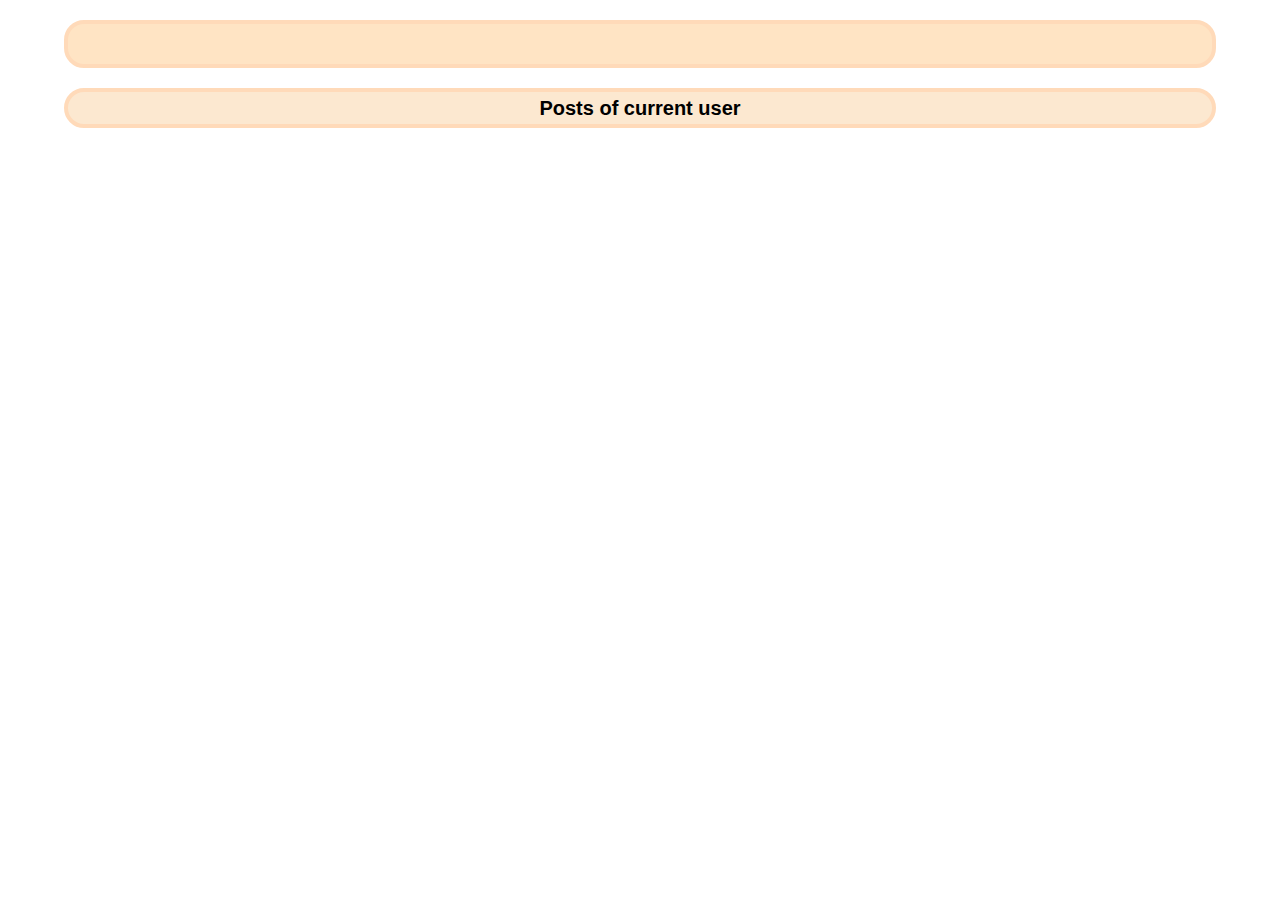
<file: user-details.html>
<!DOCTYPE html>
<html lang="en">
<head>
    <meta charset="UTF-8">
    <title>User details</title>
    <link rel="stylesheet" href="user-details.css">
</head>
<body>
<script src="user-details.js"></script>
</body>
</html>
</file>
<file: user-details.css>
* {
    padding: 0;
    margin: 0;
    box-sizing: border-box;
}
main{
    width: 90%;
    margin: 20px auto;
    background: bisque;
    padding: 20px;
    border: solid 4px peachpuff;
    border-radius: 20px;
}
.second-stage{margin-left: 50px}
.third-stage{margin-left: 100px}
section{
    width: 90%;
    margin: 0 auto;
}
section>button{
    height: 40px;
    width: 100%;
    background: #fce8d0;
    border: solid 4px peachpuff;
    border-radius: 20px;
    font-size: 20px;
    font-weight: 800;
}
section>button:hover{background: peachpuff;}
.container{
    display: flex;
    justify-content: space-between;
    align-items: center;
    flex-wrap: wrap;
    gap: 10px;
    margin-top: 20px;
}
.post{
    width: 19%;
    height: 120px;
    background: bisque;
    border: solid 4px peachpuff;
    border-radius: 20px;
    padding: 10px;
    display: flex;
    justify-content: space-between;
    align-items:center;
    text-align: center;
    flex-direction: column;
}
.post p{font-size: 18px}
.post button{
    height: 30px;
    width: 90%;
    background: #fce8d0;
    border: solid 4px peachpuff;
    border-radius: 15px;
    font-size: 20px;
}
.post button:hover{background: peachpuff}
</file>
